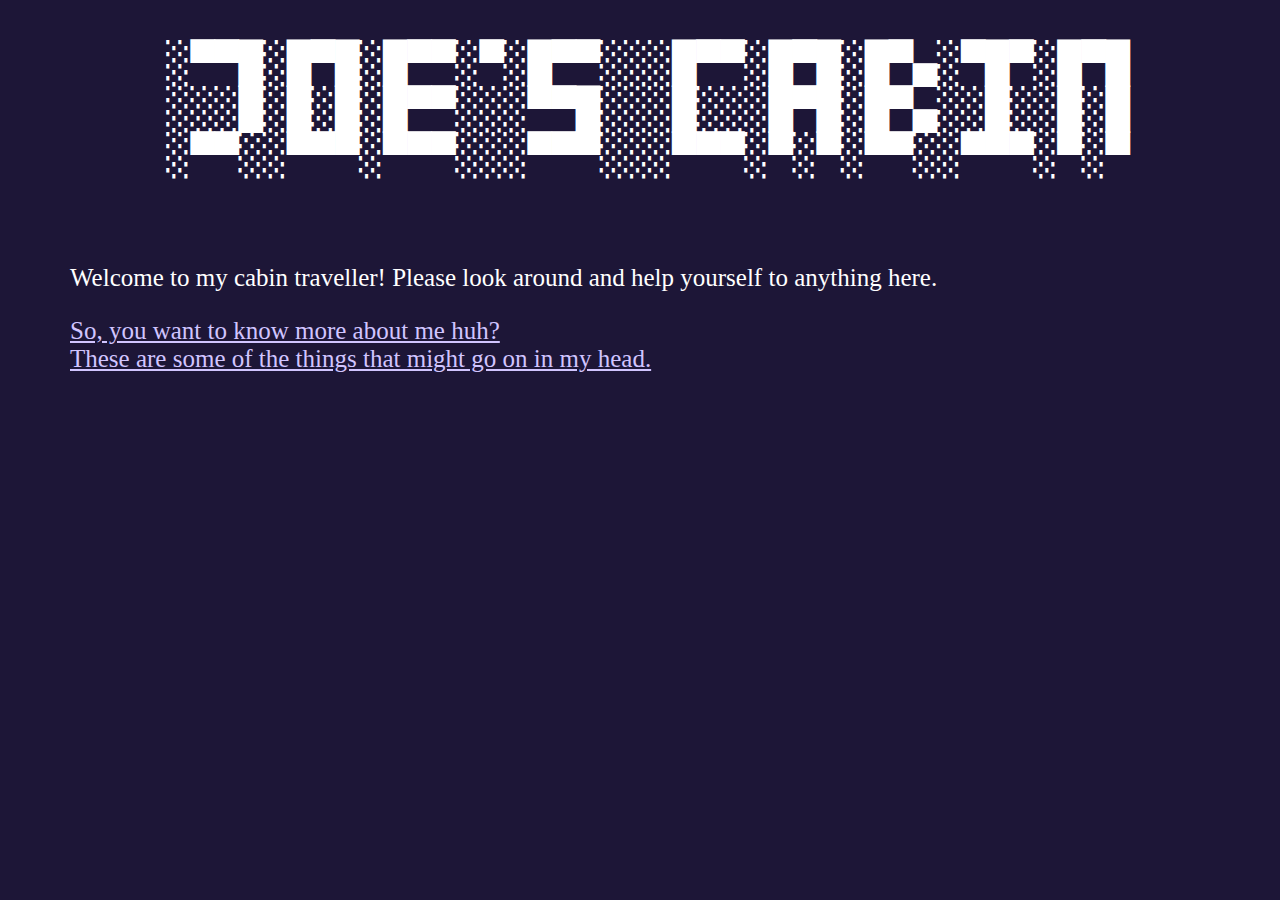
<file: index.html>
<!DOCTYPE html>
<html lang="en">
<head>
    <meta charset="UTF-8">
    <meta name="viewport" content="width=device-width, initial-scale=1.0">
    <title>Joe's Cabin</title>
    <link rel="stylesheet" href="style.css">
</head>
<body>
    <pre id="title">
    ░▀▀█░█▀█░█▀▀░▀░█▀▀░░░█▀▀░█▀█░█▀▄░▀█▀░█▀█ 
    ░░░█░█░█░█▀▀░░░▀▀█░░░█░░░█▀█░█▀▄░░█░░█░█
    ░▀▀░░▀▀▀░▀▀▀░░░▀▀▀░░░▀▀▀░▀░▀░▀▀░░▀▀▀░▀░▀
    </pre>
    <p>Welcome to my cabin traveller! Please look around and help yourself to anything here.</p>
    <a href="introduction.html">So, you want to know more about me huh?</a> <br>  
    <a href="tinylog.html">These are some of the things that might go on in my head.</a>
</body>
</html>
</file>
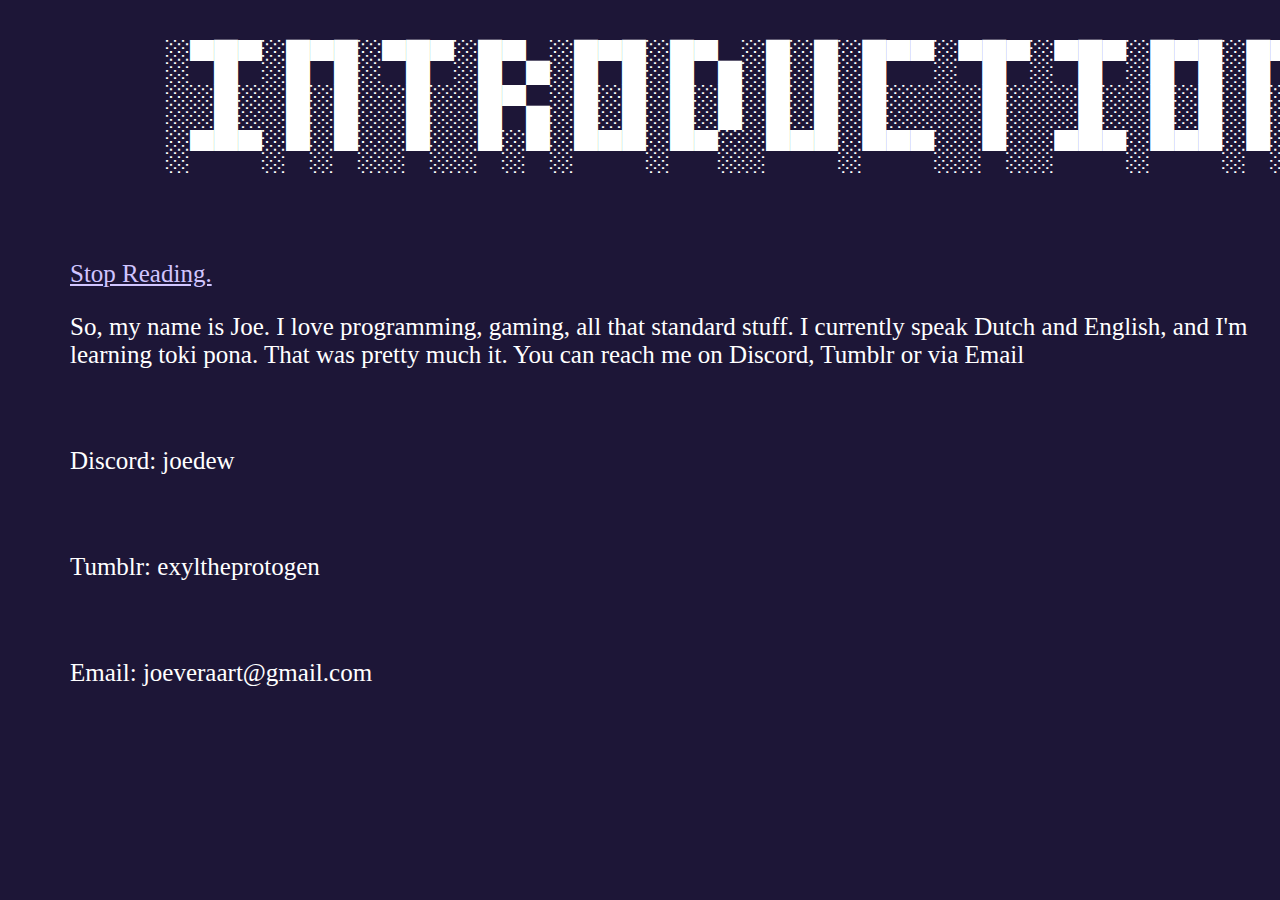
<file: introduction.html>
<!DOCTYPE html>
<html lang="en">
<head>
    <meta charset="UTF-8">
    <meta name="viewport" content="width=device-width, initial-scale=1.0">
    <title>Joe's Cabin</title>
    <link rel="stylesheet" href="style.css">
</head>
<body>
    <pre id="title">
    ░▀█▀░█▀█░▀█▀░█▀▄░█▀█░█▀▄░█░█░█▀▀░▀█▀░▀█▀░█▀█░█▀█
    ░░█░░█░█░░█░░█▀▄░█░█░█░█░█░█░█░░░░█░░░█░░█░█░█░█
    ░▀▀▀░▀░▀░░▀░░▀░▀░▀▀▀░▀▀░░▀▀▀░▀▀▀░░▀░░▀▀▀░▀▀▀░▀░▀
    </pre>
    <a href="index.html">Stop Reading.</a>
    <p>So, my name is Joe. I love programming, gaming, all that standard stuff.
        I currently speak Dutch and English, and I'm learning toki pona. That was pretty much it.
        You can reach me on Discord, Tumblr or via Email
    </p><br>
    <p>
        Discord: joedew
    </p><br>
    <p>
        Tumblr: exyltheprotogen
    </p><br>
    <p>
        Email: joeveraart@gmail.com
    </p>
</body>
</html>
</file>
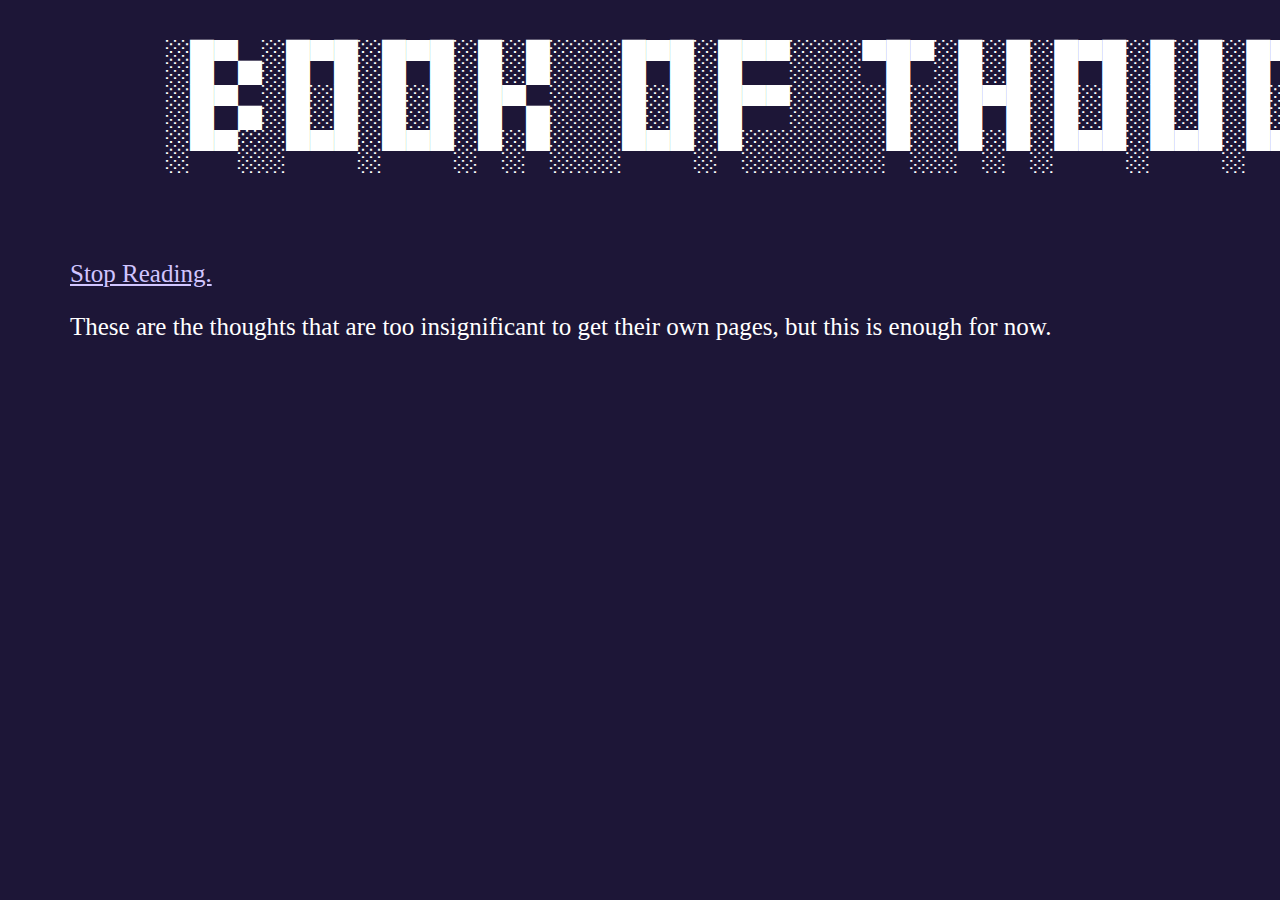
<file: tinylog.html>
<!DOCTYPE html>
<html lang="en">
<head>
    <meta charset="UTF-8">
    <meta name="viewport" content="width=device-width, initial-scale=1.0">
    <title>Joe's Cabin</title>
    <link rel="stylesheet" href="style.css">
</head>
<body>
    <pre id="title">
    ░█▀▄░█▀█░█▀█░█░█░░░█▀█░█▀▀░░░▀█▀░█░█░█▀█░█░█░█▀▀░█░█░▀█▀░█▀▀
    ░█▀▄░█░█░█░█░█▀▄░░░█░█░█▀▀░░░░█░░█▀█░█░█░█░█░█░█░█▀█░░█░░▀▀█
    ░▀▀░░▀▀▀░▀▀▀░▀░▀░░░▀▀▀░▀░░░░░░▀░░▀░▀░▀▀▀░▀▀▀░▀▀▀░▀░▀░░▀░░▀▀▀
    </pre>
    <a href="index.html">Stop Reading.</a>
    <p>These are the thoughts that are too insignificant to get their own pages, but this is enough for now.</p>

</body>
</html>
</file>
<file: style.css>
body {
    background-color: #1D1637;
    margin-left: 70px;
    color: white;
    font-size: 25px;
}

#title {
    font-size: 40px
}

a {
    color: #D1C5FF;
  }
a:hover {
    color: #9189B0;
}
</file>
